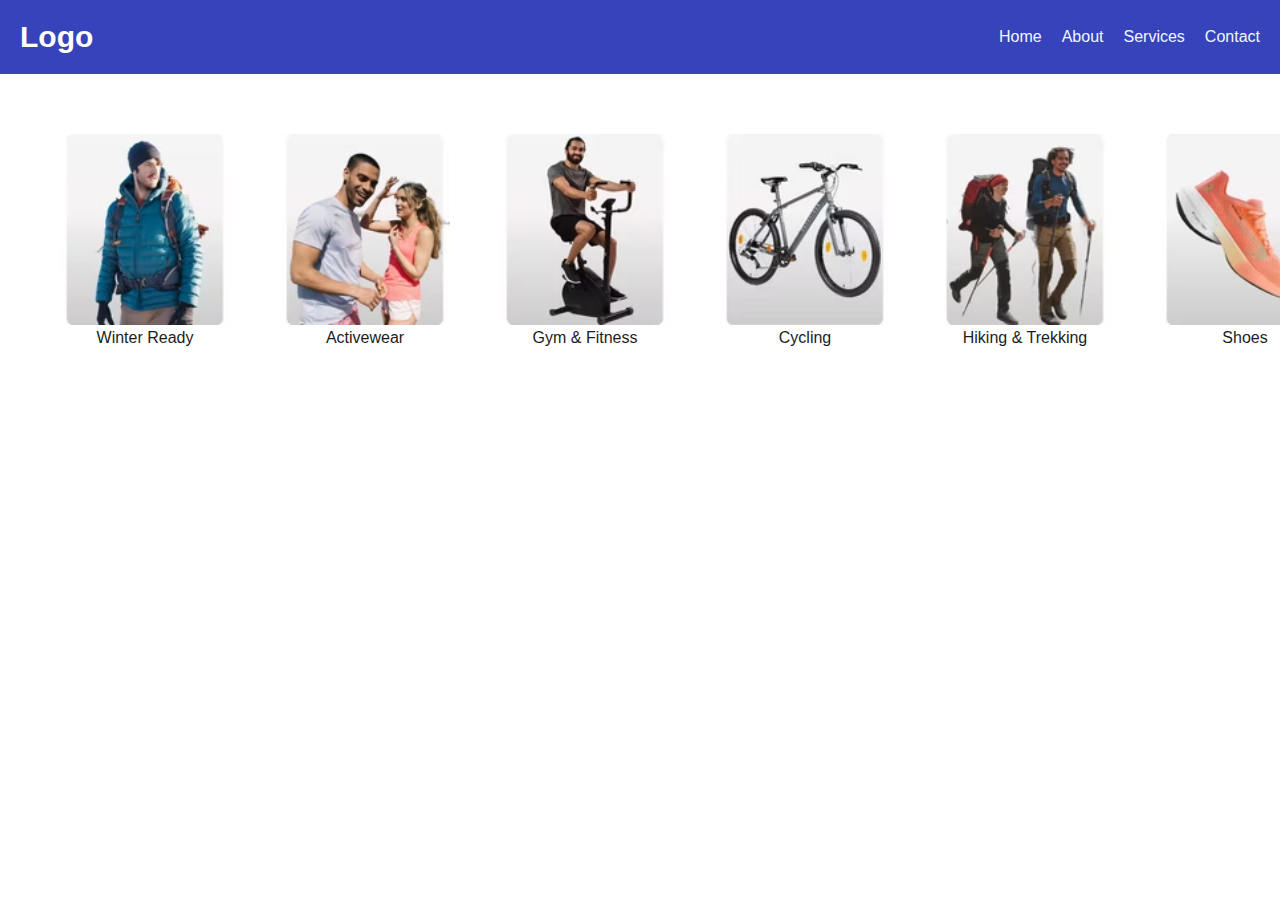
<file: index.html>
<!DOCTYPE html>
<html lang="en">
<head>
    <meta charset="UTF-8">
    <meta name="viewport" content="width=device-width, initial-scale=1.0">
    <title>Document</title>
    <link rel="stylesheet" href="css/main.css">
</head>
<body>
    <header>
        <div class="navbar">
    <div class="logo">
        <h2>Logo</h2>
    </div>
    <div class="nav">
        <a href="#">Home</a>
        <a href="#">About</a>
        <a href="#">Services</a>
        <a href="#">Contact</a>
    </div>
    </div>
    </header>


    <section>
        <div class="cards">
            <div class="child-1">
                <img src="img/1.avif" alt="">
                <p>Winter Ready</p>
            </div>
            <div class="child-1">
                <img src="img/2.avif" alt="">
                <p>Activewear</p>
            </div>
           
             <div class="child-1">
                <img src="img/3.avif" alt="">
                <p>Gym & Fitness</p>
            </div>
             <div class="child-1">
                <img src="img/4.avif" alt="">
                <p>Cycling</p>
            </div>
             <div class="child-1">
                <img src="img/5.avif" alt="">
                <p>Hiking & Trekking</p>
            </div>
             <div class="child-1">
                <img src="img/6.avif" alt="">
                <p>Shoes</p>
            </div>
             <div class="child-1">
                <img src="img/7.avif" alt="">
                <p>Bags & Backpacks </p>
            </div>
             <div class="child-1">
                <img src="img/8.avif" alt="">
                <p>Sports Accessories</p>
            </div>
        </div>
    </section>






</body>
</html>
</file>
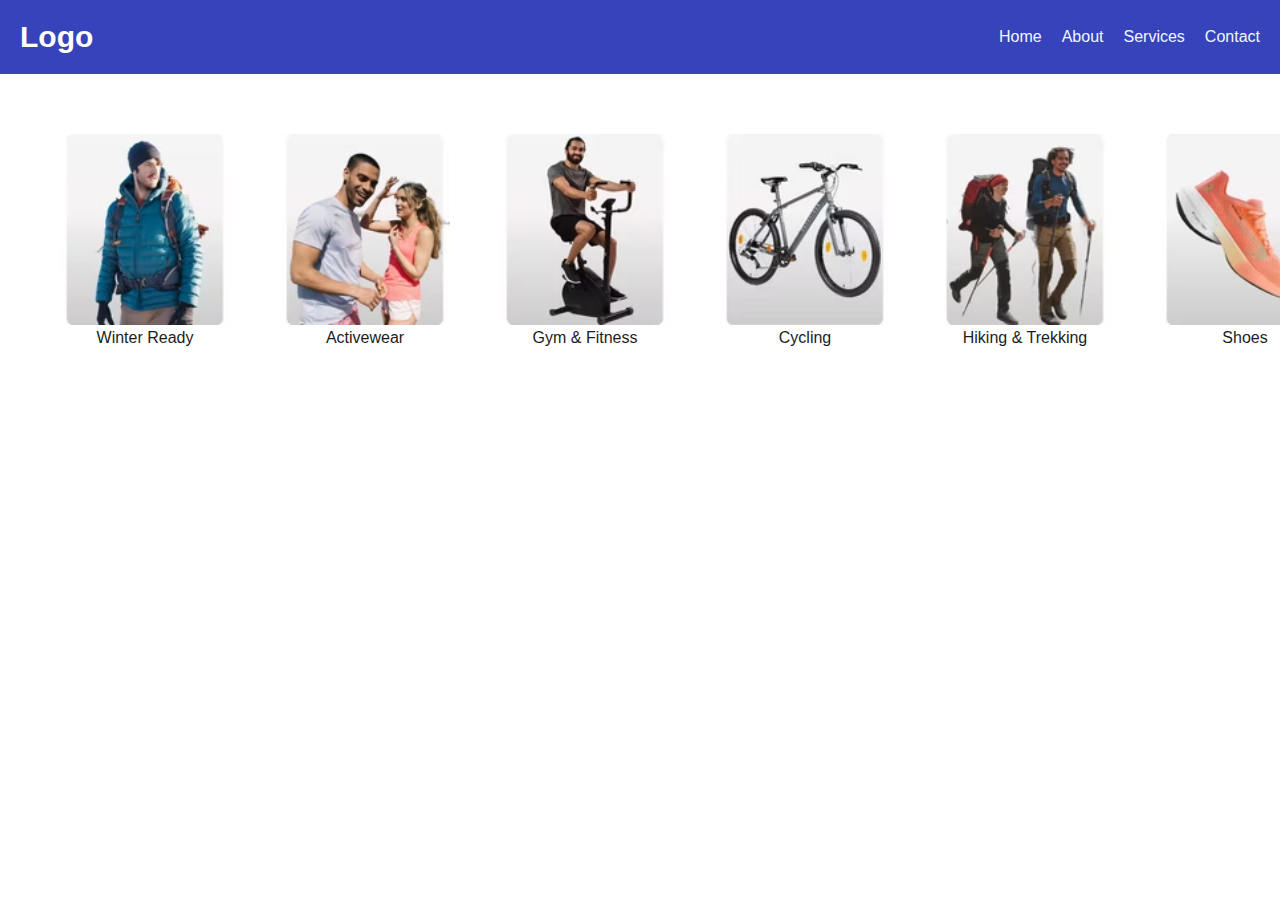
<file: cards.html>
<!DOCTYPE html>
<html lang="en">
<head>
    <meta charset="UTF-8">
    <meta name="viewport" content="width=device-width, initial-scale=1.0">
    <title>Document</title>
    <link rel="stylesheet" href="css/main.css">
</head>
<body>
    <header>
        <div class="navbar">
    <div class="logo">
        <h2>Logo</h2>
    </div>
    <div class="nav">
        <a href="#">Home</a>
        <a href="#">About</a>
        <a href="#">Services</a>
        <a href="#">Contact</a>
    </div>
    </div>
    </header>


    <section>
        <div class="cards">
            <div class="child-1">
                <img src="img/1.avif" alt="">
                <p>Winter Ready</p>
            </div>
            <div class="child-1">
                <img src="img/2.avif" alt="">
                <p>Activewear</p>
            </div>
           
             <div class="child-1">
                <img src="img/3.avif" alt="">
                <p>Gym & Fitness</p>
            </div>
             <div class="child-1">
                <img src="img/4.avif" alt="">
                <p>Cycling</p>
            </div>
             <div class="child-1">
                <img src="img/5.avif" alt="">
                <p>Hiking & Trekking</p>
            </div>
             <div class="child-1">
                <img src="img/6.avif" alt="">
                <p>Shoes</p>
            </div>
             <div class="child-1">
                <img src="img/7.avif" alt="">
                <p>Bags & Backpacks </p>
            </div>
             <div class="child-1">
                <img src="img/8.avif" alt="">
                <p>Sports Accessories</p>
            </div>
        </div>
    </section>






</body>
</html>
</file>
<file: css/main.css>
* {
    margin:0;
    padding:0;
    box-sizing:border-box;
}
.navbar {
    display:flex;
    justify-content:space-between;
    padding:20px;
    background-color: #3643ba;
}
.logo {
    display:flex;
    font-size:20px;
    color:white;
    font-family: Arial, sans-serif;
}
.nav {
    display:flex;
    justify-content: space-between;
    align-items: center;
    gap:20px
    
}
.nav a {
    display:flex;
    text-decoration: none;
    color:aliceblue;
    font-family: Arial, sans-serif;
    align-items: center;
}
.cards {
display:flex;
margin:20px;
padding:20px;
box-sizing: border-box;
gap:10px;
justify-content: space-between;
align-items: center;

}
.child-1 {
    padding:20px;
    font-size:12px;
}
.child-1 img {
    width:170px;
}

.cards p {
    color:rgb(29, 29, 29);
    font-family: Arial, sans-serif;
    text-align: center;
    font-size:16px;
    
}
</file>
